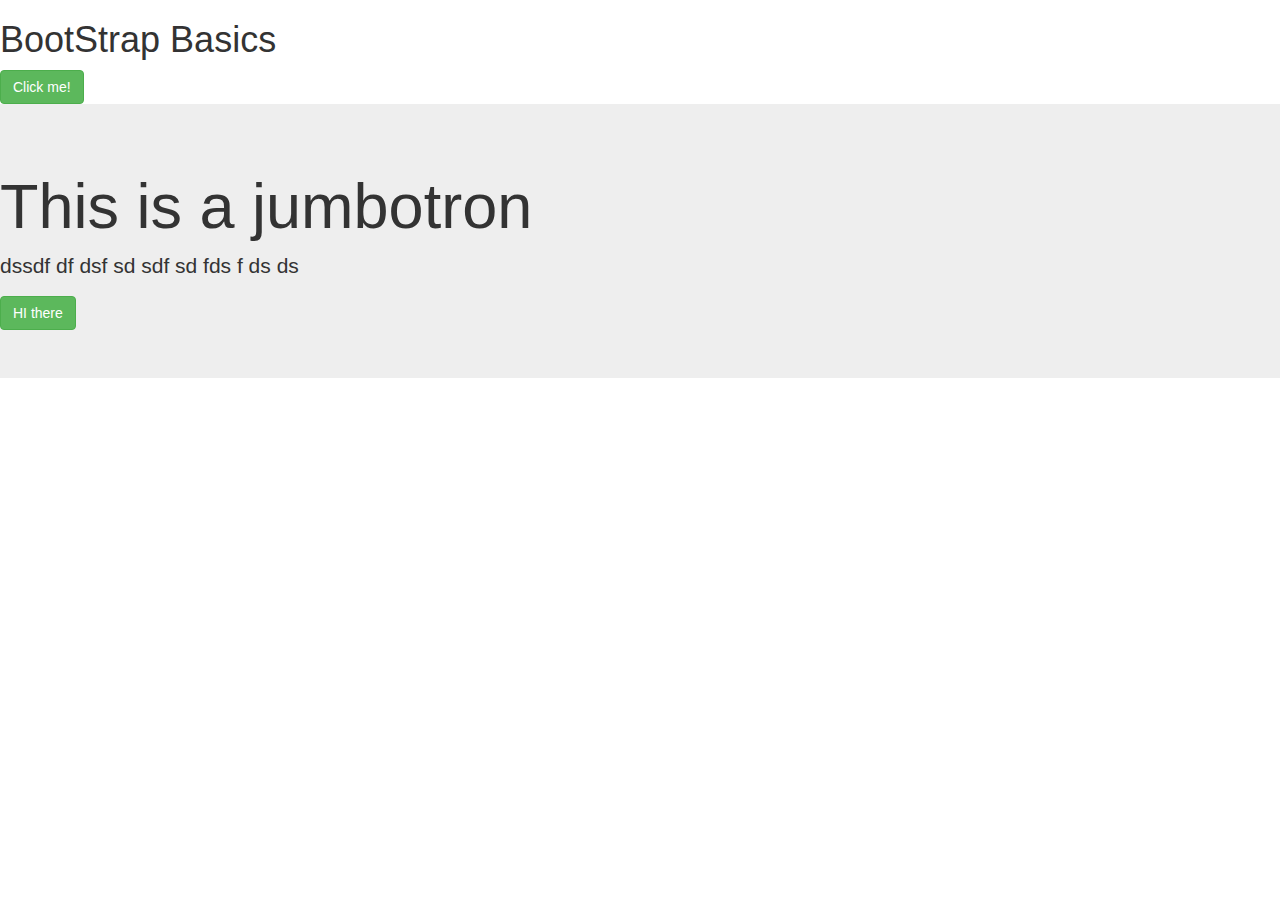
<file: basics.html>
<!DOCTYPE html>
<html>
<head>
	<title>	Bootstrap Basics</title>
	<link rel="stylesheet" type="text/css" href="bootstrap.css">
	

</head>
<body>
		<h1>BootStrap Basics</h1>
		<button class="btn btn-success">Click me!</button>


		<div class = "jumbotron">
			
			<h1>This is a jumbotron </h1>
			<p>dssdf  df dsf sd  sdf sd fds f ds  ds</p>
			<button class = "btn btn-success">HI there </button>
		</div>

</body>
</html>
</file>
